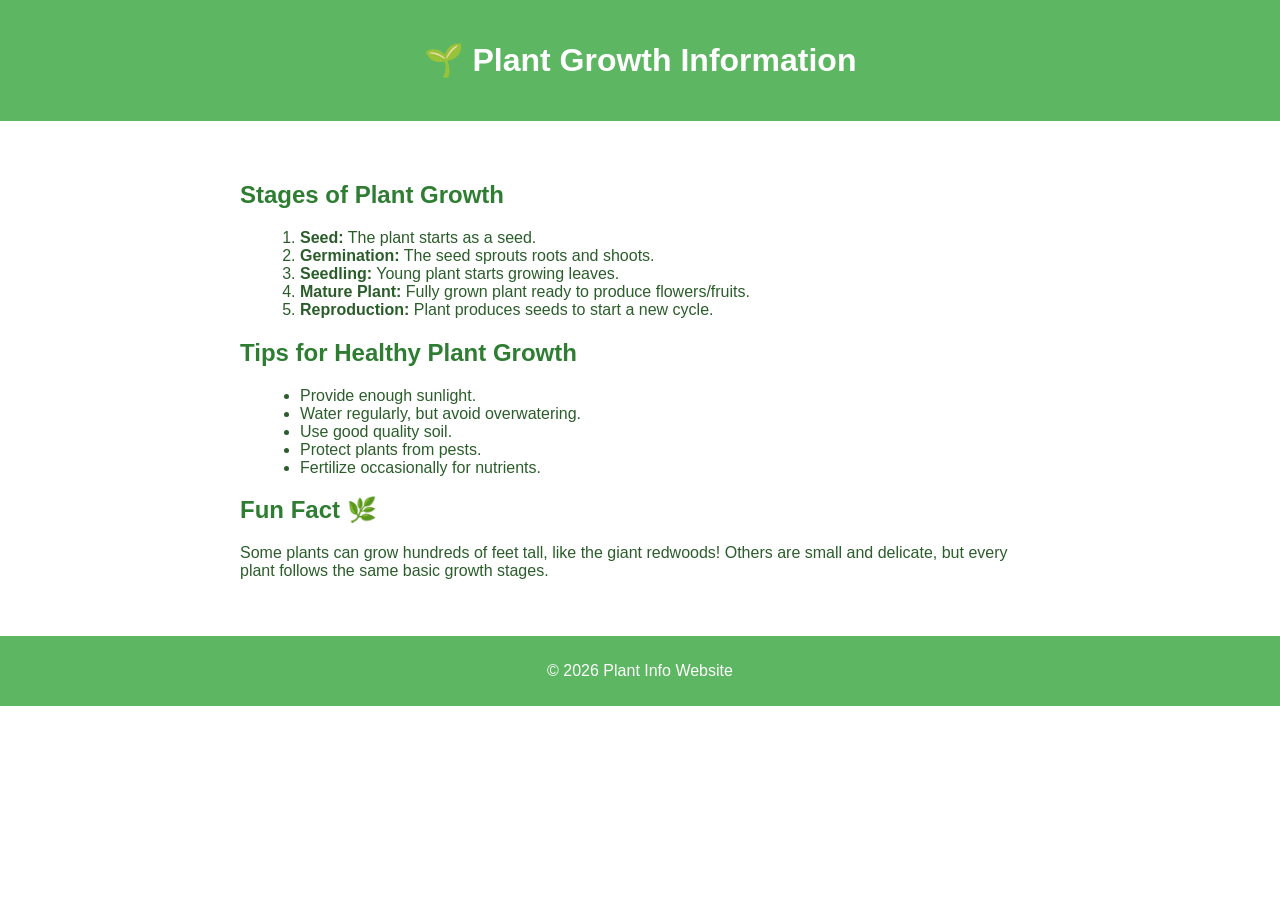
<file: virtual plant/index.html>
<!DOCTYPE html>
<html lang="en">
<head>
    <meta charset="UTF-8">
    <title>Plant Growth Information</title>
    <link rel="stylesheet" href="style.css">
</head>
<body>
    <header>
        <h1>🌱 Plant Growth Information</h1>
    </header>

    <main>
        <section>
            <h2>Stages of Plant Growth</h2>
            <ol>
                <li><strong>Seed:</strong> The plant starts as a seed.</li>
                <li><strong>Germination:</strong> The seed sprouts roots and shoots.</li>
                <li><strong>Seedling:</strong> Young plant starts growing leaves.</li>
                <li><strong>Mature Plant:</strong> Fully grown plant ready to produce flowers/fruits.</li>
                <li><strong>Reproduction:</strong> Plant produces seeds to start a new cycle.</li>
            </ol>
        </section>

        <section>
            <h2>Tips for Healthy Plant Growth</h2>
            <ul>
                <li>Provide enough sunlight.</li>
                <li>Water regularly, but avoid overwatering.</li>
                <li>Use good quality soil.</li>
                <li>Protect plants from pests.</li>
                <li>Fertilize occasionally for nutrients.</li>
            </ul>
        </section>

        <section>
            <h2>Fun Fact 🌿</h2>
            <p>Some plants can grow hundreds of feet tall, like the giant redwoods! Others are small and delicate, but every plant follows the same basic growth stages.</p>
        </section>
    </main>

    <footer>
        <p>&copy; 2026 Plant Info Website</p>
    </footer>
</body>

</html>
</file>
<file: virtual plant/style.css>
body {
    font-family: Arial, sans-serif;
    color: #2b5d2b;
    margin: 0;
    padding: 0;

    /* Background tree image */
    background: url('trees.jpg') no-repeat bottom center;
    background-size: cover;
    background-attachment: fixed; /* keeps trees in place when scrolling */
}

header {
    background-color: rgba(76, 175, 80, 0.9); /* semi-transparent green */
    color: white;
    padding: 20px;
    text-align: center;
}

main {
    padding: 20px;
    background-color: rgba(255, 255, 255, 0.85); /* semi-transparent for readability */
    margin: 20px auto;
    max-width: 800px;
    border-radius: 10px;
}

h2 {
    color: #2e7d32;
}

ol, ul {
    margin-left: 20px;
}

footer {
    background-color: rgba(76, 175, 80, 0.9);
    color: white;
    padding: 10px;
    text-align: center;
}
</file>
